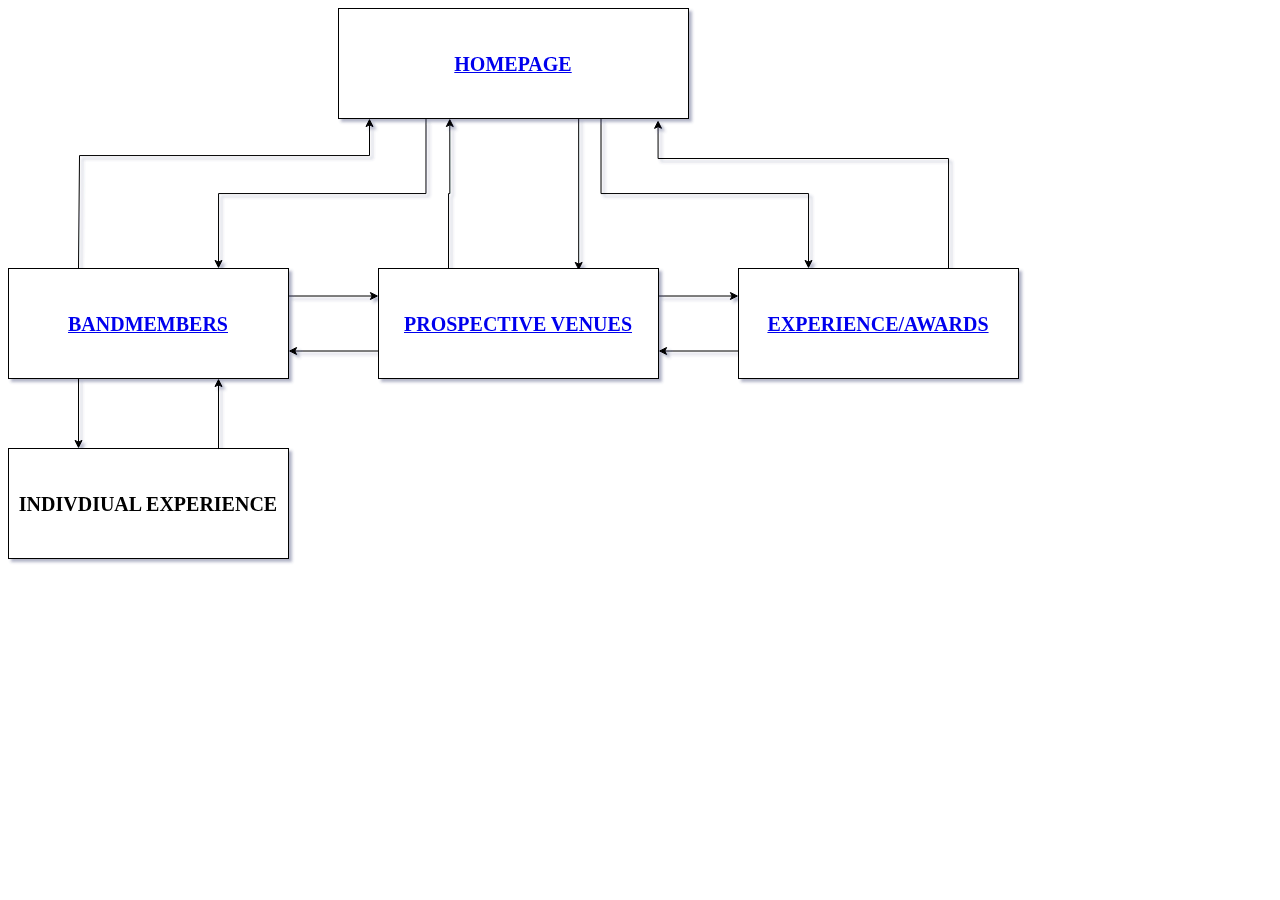
<file: 5-storyboard/index.html>
<!DOCTYPE html><html><head><meta charset='utf-8'><title>AMC - Storyboard</title></head><body>
    <!-- Do not edit this file with editors other than draw.io -->
    <!DOCTYPE svg PUBLIC "-//W3C//DTD SVG 1.1//EN" "http://www.w3.org/Graphics/SVG/1.1/DTD/svg11.dtd">
    <svg xmlns="http://www.w3.org/2000/svg" xmlns:xlink="http://www.w3.org/1999/xlink" version="1.1" width="1017" height="558" viewBox="-0.5 -0.5 1017 558" content="&lt;mxfile host=&quot;app.diagrams.net&quot; modified=&quot;2023-06-12T00:19:00.540Z&quot; agent=&quot;Mozilla/5.0 (Windows NT 10.0; Win64; x64) AppleWebKit/537.36 (KHTML, like Gecko) Chrome/109.0.0.0 Safari/537.36&quot; etag=&quot;rQe3ZNkfJq-ayBrNiFqg&quot; version=&quot;21.3.5&quot; type=&quot;google&quot;&gt;&lt;diagram id=&quot;QLPKx0cClRJGrB2YDcy8&quot; name=&quot;Page-1&quot;&gt;5VrbdqIwFP0aH3ERENBHL7R1rdG6tNNO56UrSgp0gDgxVpyvnyBBLo4MvVhi+6Jk5+S+c85OoKH2/fCSwKUzwhbyGopshQ110FCUttJivxGwjQG1o8eATVwrhkAKzNw/iIMyR9euhVY5Q4qxR91lHlzgIEALmsMgIXiTN3vEXr7VJbTRATBbQO8QvXMt6nAU6J004wq5tkOTARtxhg8TYz6SlQMtvMlAqtlQ+wRjGj/5YR950dwl8xKXuziSu+8YQQGtUqBz/Tj0jLmjh/[base64]/DCc30gg+YSJNCH5iAuGhuQzstBB7svn/ruZogSOZAPniJXb/okOmksyOydScyU50TYKB412Y/7O6qGNSXE2XGTDShYVG4lqurkfmpHtpJrWxmZ8XW2BYPM4DGKZYwQ/kd/nGcSmaLeNZ2jDhl9/RR7fFMyIUhaVE5rktuZNjXIcTcJOKMDUhpZPRXyARju/vHFWBnOPeH75MKgGRYqR2llJJO+qVuO8o3+v/[base64]/IHhl+WTD/si3mefh2pmn8B&lt;/diagram&gt;&lt;/mxfile&gt;"><defs><filter id="dropShadow"><feGaussianBlur in="SourceAlpha" stdDeviation="1.7" result="blur"/><feOffset in="blur" dx="3" dy="3" result="offsetBlur"/><feFlood flood-color="#3D4574" flood-opacity="0.4" result="offsetColor"/><feComposite in="offsetColor" in2="offsetBlur" operator="in" result="offsetBlur"/><feBlend in="SourceGraphic" in2="offsetBlur"/></filter></defs><g filter="url(#dropShadow)"><path d="M 417.5 110 L 417.47 185.06 L 210.06 185.06 L 210 253.63" fill="none" stroke="rgb(0, 0, 0)" stroke-miterlimit="10" pointer-events="stroke"/><path d="M 210 258.88 L 206.51 251.88 L 210 253.63 L 213.51 251.88 Z" fill="rgb(0, 0, 0)" stroke="rgb(0, 0, 0)" stroke-miterlimit="10" pointer-events="all"/><path d="M 592.5 110 L 592.53 185.06 L 800.06 185.06 L 800 253.63" fill="none" stroke="rgb(0, 0, 0)" stroke-miterlimit="10" pointer-events="stroke"/><path d="M 800 258.88 L 796.51 251.88 L 800 253.63 L 803.51 251.88 Z" fill="rgb(0, 0, 0)" stroke="rgb(0, 0, 0)" stroke-miterlimit="10" pointer-events="all"/><path d="M 592.5 110 L 570.18 110 L 570.2 255.61" fill="none" stroke="rgb(0, 0, 0)" stroke-miterlimit="10" pointer-events="stroke"/><path d="M 570.2 260.86 L 566.7 253.86 L 570.2 255.61 L 573.7 253.86 Z" fill="rgb(0, 0, 0)" stroke="rgb(0, 0, 0)" stroke-miterlimit="10" pointer-events="all"/><rect x="330" y="0" width="350" height="110" fill="rgb(255, 255, 255)" stroke="rgb(0, 0, 0)" pointer-events="all"/><g transform="translate(-0.5 -0.5)"><switch><foreignObject pointer-events="none" width="100%" height="100%" requiredFeatures="http://www.w3.org/TR/SVG11/feature#Extensibility" style="overflow: visible; text-align: left;"><div xmlns="http://www.w3.org/1999/xhtml" style="display: flex; align-items: unsafe center; justify-content: unsafe center; width: 348px; height: 1px; padding-top: 55px; margin-left: 331px;"><div data-drawio-colors="color: rgb(0, 0, 0); " style="box-sizing: border-box; font-size: 0px; text-align: center;"><div style="display: inline-block; font-size: 12px; font-family: Helvetica; color: rgb(0, 0, 0); line-height: 1.2; pointer-events: all; white-space: normal; overflow-wrap: normal;"><a href="kareemagha.github.io_IPT-Major-Project_.png"><font size="1" style="" face="Times New Roman"><b style="font-size: 20px;">HOMEPAGE</b></font></a></div></div></div></foreignObject><text x="505" y="59" fill="rgb(0, 0, 0)" font-family="Helvetica" font-size="12px" text-anchor="middle">HOMEPAGE</text></switch></g><path d="M 210 440 L 210 376.37" fill="none" stroke="rgb(0, 0, 0)" stroke-miterlimit="10" pointer-events="stroke"/><path d="M 210 371.12 L 213.5 378.12 L 210 376.37 L 206.5 378.12 Z" fill="rgb(0, 0, 0)" stroke="rgb(0, 0, 0)" stroke-miterlimit="10" pointer-events="all"/><rect x="0" y="440" width="280" height="110" fill="rgb(255, 255, 255)" stroke="rgb(0, 0, 0)" pointer-events="all"/><g transform="translate(-0.5 -0.5)"><switch><foreignObject pointer-events="none" width="100%" height="100%" requiredFeatures="http://www.w3.org/TR/SVG11/feature#Extensibility" style="overflow: visible; text-align: left;"><div xmlns="http://www.w3.org/1999/xhtml" style="display: flex; align-items: unsafe center; justify-content: unsafe center; width: 278px; height: 1px; padding-top: 495px; margin-left: 1px;"><div data-drawio-colors="color: rgb(0, 0, 0); " style="box-sizing: border-box; font-size: 0px; text-align: center;"><div style="display: inline-block; font-size: 12px; font-family: Helvetica; color: rgb(0, 0, 0); line-height: 1.2; pointer-events: all; white-space: normal; overflow-wrap: normal;"><font face="Times New Roman" style="" size="1"><b style="font-size: 20px;">INDIVDIUAL EXPERIENCE</b></font></div></div></div></foreignObject><text x="140" y="499" fill="rgb(0, 0, 0)" font-family="Helvetica" font-size="12px" text-anchor="middle">INDIVDIUAL EXPERIENCE</text></switch></g><path d="M 280 287.5 L 363.63 287.5" fill="none" stroke="rgb(0, 0, 0)" stroke-miterlimit="10" pointer-events="stroke"/><path d="M 368.88 287.5 L 361.88 291 L 363.63 287.5 L 361.88 284 Z" fill="rgb(0, 0, 0)" stroke="rgb(0, 0, 0)" stroke-miterlimit="10" pointer-events="all"/><path d="M 70 260 L 71 147.06 L 361 147.06 L 361 116.37" fill="none" stroke="rgb(0, 0, 0)" stroke-miterlimit="10" pointer-events="stroke"/><path d="M 361 111.12 L 364.5 118.12 L 361 116.37 L 357.5 118.12 Z" fill="rgb(0, 0, 0)" stroke="rgb(0, 0, 0)" stroke-miterlimit="10" pointer-events="all"/><path d="M 70 370 L 70 433.63" fill="none" stroke="rgb(0, 0, 0)" stroke-miterlimit="10" pointer-events="stroke"/><path d="M 70 438.88 L 66.5 431.88 L 70 433.63 L 73.5 431.88 Z" fill="rgb(0, 0, 0)" stroke="rgb(0, 0, 0)" stroke-miterlimit="10" pointer-events="all"/><rect x="0" y="260" width="280" height="110" fill="rgb(255, 255, 255)" stroke="rgb(0, 0, 0)" pointer-events="all"/><g transform="translate(-0.5 -0.5)"><switch><foreignObject pointer-events="none" width="100%" height="100%" requiredFeatures="http://www.w3.org/TR/SVG11/feature#Extensibility" style="overflow: visible; text-align: left;"><div xmlns="http://www.w3.org/1999/xhtml" style="display: flex; align-items: unsafe center; justify-content: unsafe center; width: 278px; height: 1px; padding-top: 315px; margin-left: 1px;"><div data-drawio-colors="color: rgb(0, 0, 0); " style="box-sizing: border-box; font-size: 0px; text-align: center;"><div style="display: inline-block; font-size: 12px; font-family: Helvetica; color: rgb(0, 0, 0); line-height: 1.2; pointer-events: all; white-space: normal; overflow-wrap: normal;"><a href="kareemagha.github.io_IPT-Major-Project_1-meet-the-crew_index.html.png"><font size="1" style="" face="Times New Roman"><b style="font-size: 20px;">BANDMEMBERS</b></font></a></div></div></div></foreignObject><text x="140" y="319" fill="rgb(0, 0, 0)" font-family="Helvetica" font-size="12px" text-anchor="middle">BANDMEMBERS</text></switch></g><path d="M 370 342.5 L 286.37 342.5" fill="none" stroke="rgb(0, 0, 0)" stroke-miterlimit="10" pointer-events="stroke"/><path d="M 281.12 342.5 L 288.12 339 L 286.37 342.5 L 288.12 346 Z" fill="rgb(0, 0, 0)" stroke="rgb(0, 0, 0)" stroke-miterlimit="10" pointer-events="all"/><path d="M 650 287.5 L 723.63 287.5" fill="none" stroke="rgb(0, 0, 0)" stroke-miterlimit="10" pointer-events="stroke"/><path d="M 728.88 287.5 L 721.88 291 L 723.63 287.5 L 721.88 284 Z" fill="rgb(0, 0, 0)" stroke="rgb(0, 0, 0)" stroke-miterlimit="10" pointer-events="all"/><path d="M 440 260 L 440.06 185.06 L 441.35 185.06 L 441.3 116.37" fill="none" stroke="rgb(0, 0, 0)" stroke-miterlimit="10" pointer-events="stroke"/><path d="M 441.3 111.12 L 444.81 118.12 L 441.3 116.37 L 437.81 118.12 Z" fill="rgb(0, 0, 0)" stroke="rgb(0, 0, 0)" stroke-miterlimit="10" pointer-events="all"/><rect x="370" y="260" width="280" height="110" fill="rgb(255, 255, 255)" stroke="rgb(0, 0, 0)" pointer-events="all"/><g transform="translate(-0.5 -0.5)"><switch><foreignObject pointer-events="none" width="100%" height="100%" requiredFeatures="http://www.w3.org/TR/SVG11/feature#Extensibility" style="overflow: visible; text-align: left;"><div xmlns="http://www.w3.org/1999/xhtml" style="display: flex; align-items: unsafe center; justify-content: unsafe center; width: 278px; height: 1px; padding-top: 315px; margin-left: 371px;"><div data-drawio-colors="color: rgb(0, 0, 0); " style="box-sizing: border-box; font-size: 0px; text-align: center;"><div style="display: inline-block; font-size: 12px; font-family: Helvetica; color: rgb(0, 0, 0); line-height: 1.2; pointer-events: all; white-space: normal; overflow-wrap: normal;"><a href="kareemagha.github.io_IPT-Major-Project_2-venues_index.html.png"><font size="1" style="" face="Times New Roman"><b style="font-size: 20px;">PROSPECTIVE VENUES</b></font></a></div></div></div></foreignObject><text x="510" y="319" fill="rgb(0, 0, 0)" font-family="Helvetica" font-size="12px" text-anchor="middle">PROSPECTIVE VENUES</text></switch></g><path d="M 730 342.5 L 656.37 342.5" fill="none" stroke="rgb(0, 0, 0)" stroke-miterlimit="10" pointer-events="stroke"/><path d="M 651.12 342.5 L 658.12 339 L 656.37 342.5 L 658.12 346 Z" fill="rgb(0, 0, 0)" stroke="rgb(0, 0, 0)" stroke-miterlimit="10" pointer-events="all"/><path d="M 940 260 L 940.06 150 L 649.59 150 L 649.56 118.13" fill="none" stroke="rgb(0, 0, 0)" stroke-miterlimit="10" pointer-events="stroke"/><path d="M 649.55 112.88 L 653.06 119.87 L 649.56 118.13 L 646.06 119.88 Z" fill="rgb(0, 0, 0)" stroke="rgb(0, 0, 0)" stroke-miterlimit="10" pointer-events="all"/><rect x="730" y="260" width="280" height="110" fill="rgb(255, 255, 255)" stroke="rgb(0, 0, 0)" pointer-events="all"/><g transform="translate(-0.5 -0.5)"><switch><foreignObject pointer-events="none" width="100%" height="100%" requiredFeatures="http://www.w3.org/TR/SVG11/feature#Extensibility" style="overflow: visible; text-align: left;"><div xmlns="http://www.w3.org/1999/xhtml" style="display: flex; align-items: unsafe center; justify-content: unsafe center; width: 278px; height: 1px; padding-top: 315px; margin-left: 731px;"><div data-drawio-colors="color: rgb(0, 0, 0); " style="box-sizing: border-box; font-size: 0px; text-align: center;"><div style="display: inline-block; font-size: 12px; font-family: Helvetica; color: rgb(0, 0, 0); line-height: 1.2; pointer-events: all; white-space: normal; overflow-wrap: normal;"><a href="kareemagha.github.io_IPT-Major-Project_3-awards-and-prizes_index.html.png"><font size="1" style="" face="Times New Roman"><b style="font-size: 20px;">EXPERIENCE/AWARDS</b></font></a></div></div></div></foreignObject><text x="870" y="319" fill="rgb(0, 0, 0)" font-family="Helvetica" font-size="12px" text-anchor="middle">EXPERIENCE/AWARDS</text></switch></g></g><switch><g requiredFeatures="http://www.w3.org/TR/SVG11/feature#Extensibility"/><a transform="translate(0,-5)" xlink:href="https://www.drawio.com/doc/faq/svg-export-text-problems" target="_blank"><text text-anchor="middle" font-size="10px" x="50%" y="100%">Text is not SVG - cannot display</text></a></switch></svg></body>
</file>
